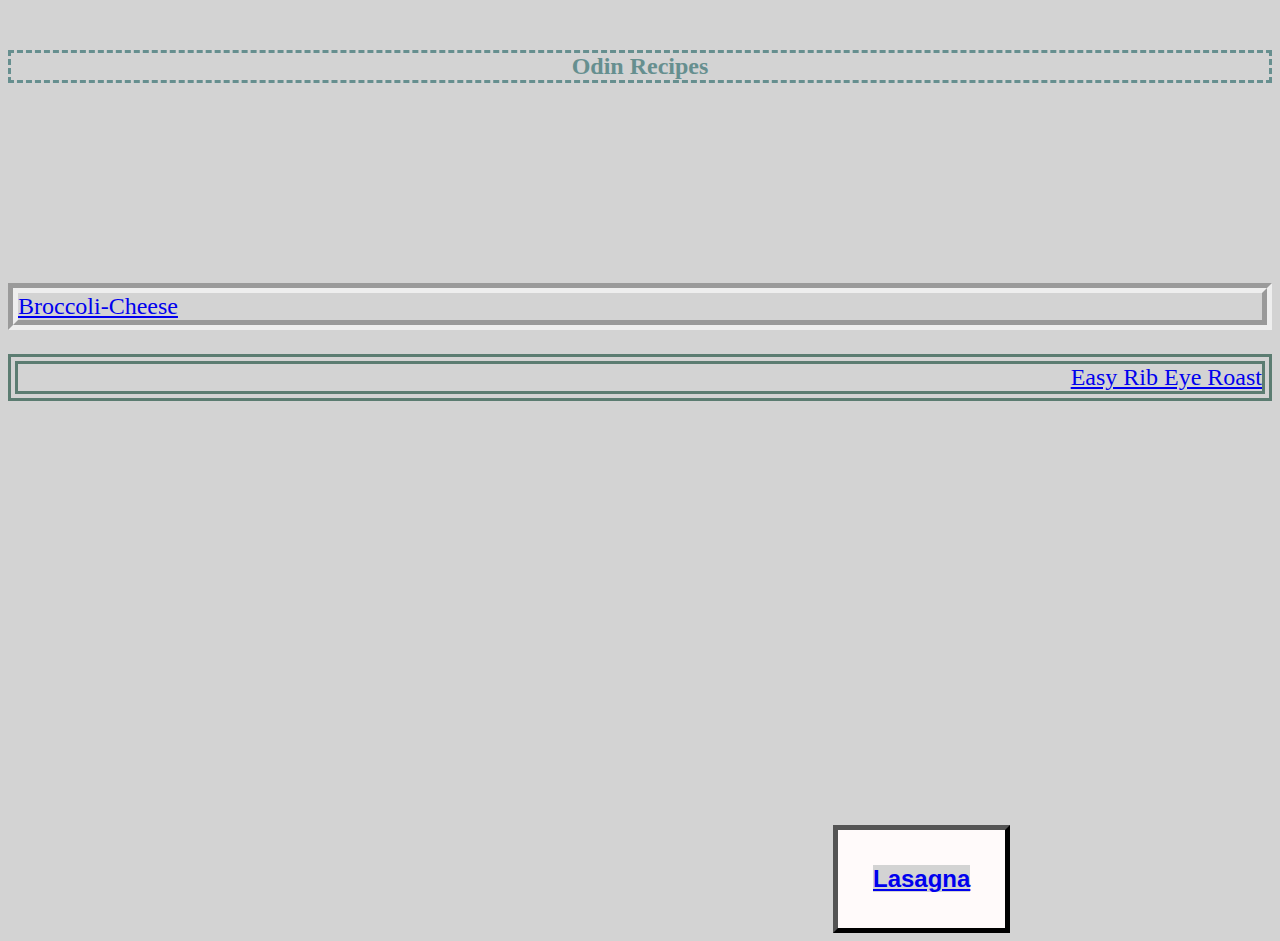
<file: index.html>
<!DOCTYPE html>
<html lang="en">
<head>
    <link rel="stylesheet" href="./styles.css">
    <meta charset="UTF-8">
    <meta http-equiv="X-UA-Compatible" content="IE=edge">
    <meta name="viewport" content="width=device-width, initial-scale=1.0">
    <title>My first website</title>
</head>
<body>
    <h1>Odin Recipes</h1>
    
        <p class="brocoli"><a href="./recipes/broccoli-cheese caserole.html">Broccoli-Cheese</a></p>
        <p id="rib"><a href="./recipes/rib-roast.html">Easy Rib Eye Roast</a></p>
      
    <button><a href="./recipes/lasagna.html">Lasagna</a></button>
      
</body>
</html>
</file>
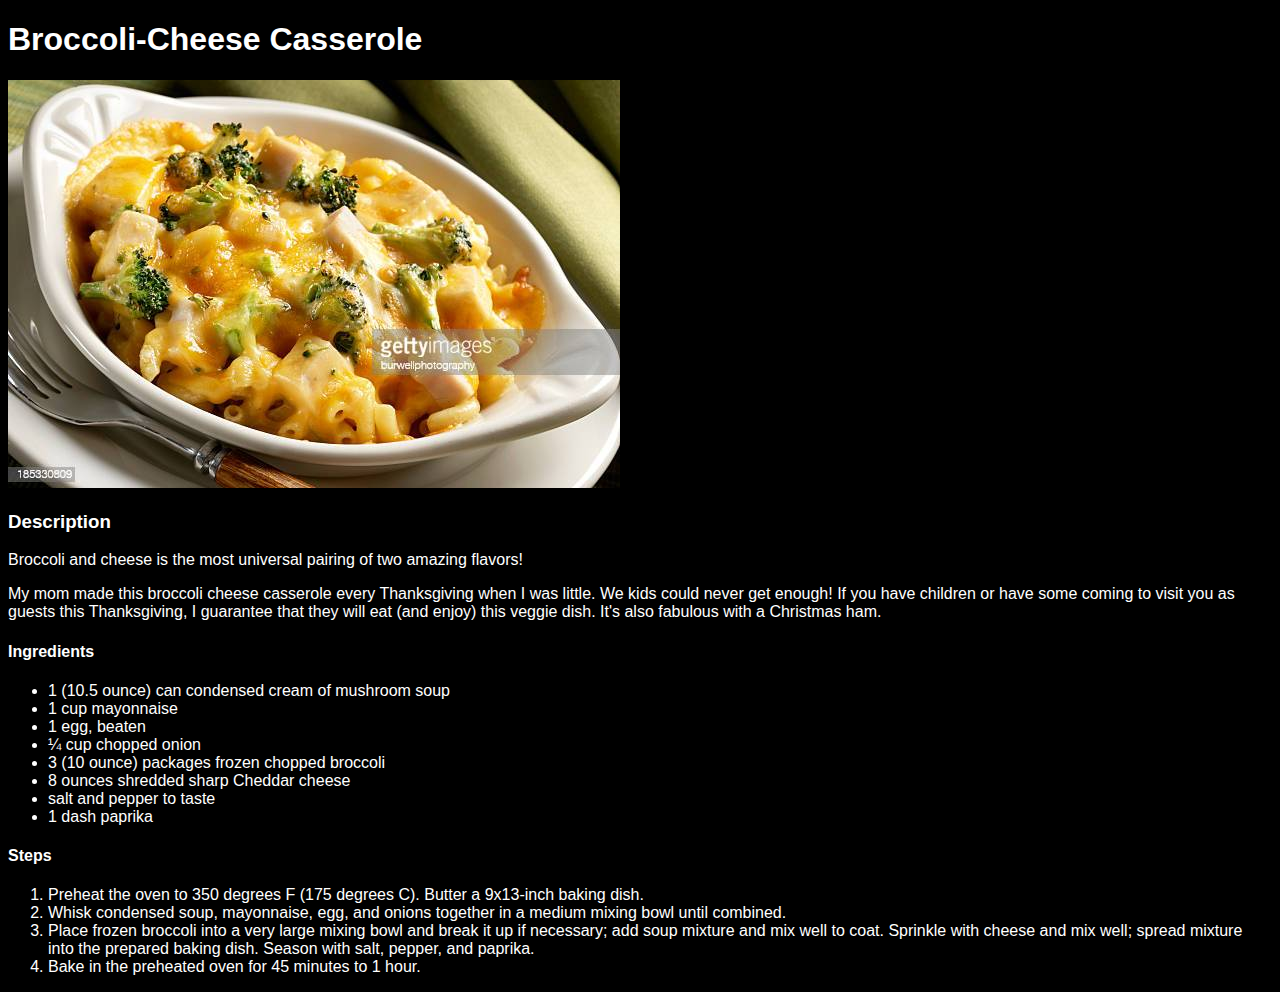
<file: recipes/broccoli-cheese caserole.html>
<!DOCTYPE html>
<html lang="en">
<head>
    <link rel="stylesheet" href="./brocoli.css">
    <meta charset="UTF-8">
    <meta http-equiv="X-UA-Compatible" content="IE=edge">
    <meta name="viewport" content="width=device-width, initial-scale=1.0">
    <title>Broccoli-Cheese</title>
</head>
<body>
    <h1>Broccoli-Cheese Casserole</h1>
        <img src="../img/broccolo-cheese.jpg" alt="Image with broccoli-cheese">
    <h3>Description</h3>
        <p>Broccoli and cheese is the most universal pairing of two amazing flavors!</p>
        <p>My mom made this broccoli cheese casserole every Thanksgiving when I was little. We kids could never get enough! If you have children or have some coming to visit you as guests this Thanksgiving, I guarantee that they will eat (and enjoy) this veggie dish. It's also fabulous with a Christmas ham.</p>    
    
    <h4>Ingredients</h4>
        <ul>
            <li>1 (10.5 ounce) can condensed cream of mushroom soup</li>
            <li>1 cup mayonnaise</li>
            <li>1 egg, beaten</li>
            <li>¼ cup chopped onion</li>
            <li>3 (10 ounce) packages frozen chopped broccoli</li>
            <li>8 ounces shredded sharp Cheddar cheese</li>
            <li>salt and pepper to taste</li>
            <li>1 dash paprika</li>
        </ul>
    <h4>Steps</h4>
        <ol>
            <li>Preheat the oven to 350 degrees F (175 degrees C). Butter a 9x13-inch baking dish.</li>
            <li>Whisk condensed soup, mayonnaise, egg, and onions together in a medium mixing bowl until combined.</li>
            <li>Place frozen broccoli into a very large mixing bowl and break it up if necessary; add soup mixture and mix well to coat. Sprinkle with cheese and mix well; spread mixture into the prepared baking dish. Season with salt, pepper, and paprika.</li>
            <li>Bake in the preheated oven for 45 minutes to 1 hour.</li>
            
            </ol>

</body>
</html>
</file>
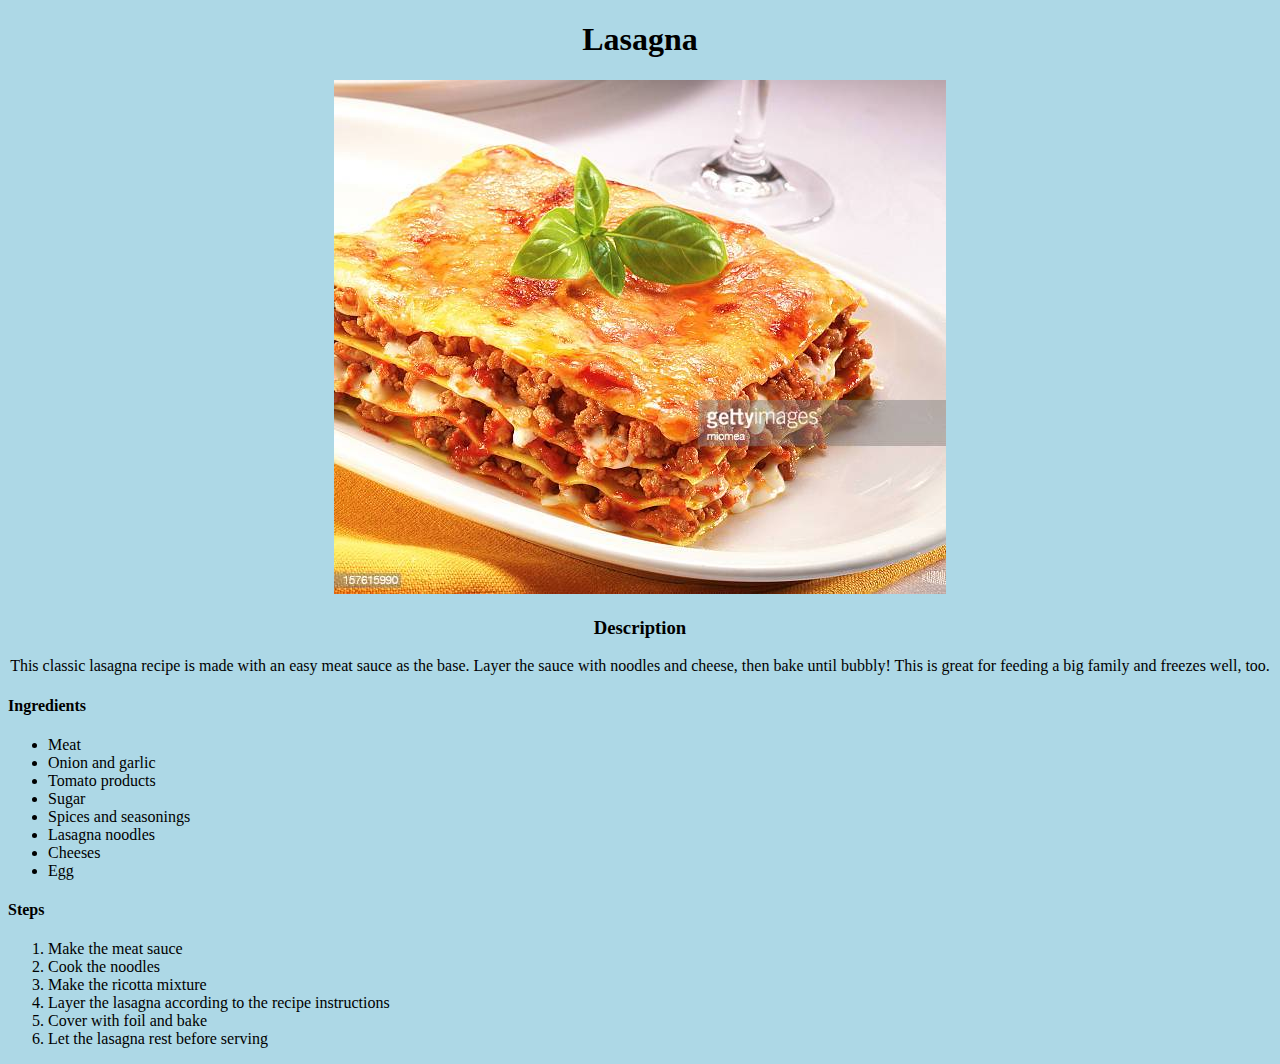
<file: recipes/lasagna.html>
<!DOCTYPE html>
<html lang="en">
<head>
    <link rel="stylesheet" href="./lasagna.css">
    <meta charset="UTF-8">
    <meta http-equiv="X-UA-Compatible" content="IE=edge">
    <meta name="viewport" content="width=device-width, initial-scale=1.0">
    <title>Lasagna</title>
</head>
<body>
    <h1 class="title">Lasagna</h1>
    <img class="pic" src="../img/lasagnia.jpg" alt="Delicious lasagna">
    <h3 class="title">Description</h3>
        <p>This classic lasagna recipe is made with an easy meat sauce as the base. Layer the sauce with noodles and cheese, then bake until bubbly! This is great for feeding a big family and freezes well, too.</p>
        
    <h4>Ingredients</h4>
        <ul>
            <li>Meat</li>
            <li>Onion and garlic</li>
            <li>Tomato products</li>
            <li>Sugar</li>
            <li>Spices and seasonings</li>
            <li>Lasagna noodles</li>
            <li>Cheeses</li>
            <li>Egg</li>
        </ul>
    <h4>Steps</h4>
        <ol>
            <li>Make the meat sauce</li>
            <li>Cook the noodles</li>
            <li>Make the ricotta mixture</li>
            <li>Layer the lasagna according to the recipe instructions</li>
            <li>Cover with foil and bake</li>
            <li>Let the lasagna rest before serving</li>
        </ol>

    </body>
</html>
</file>
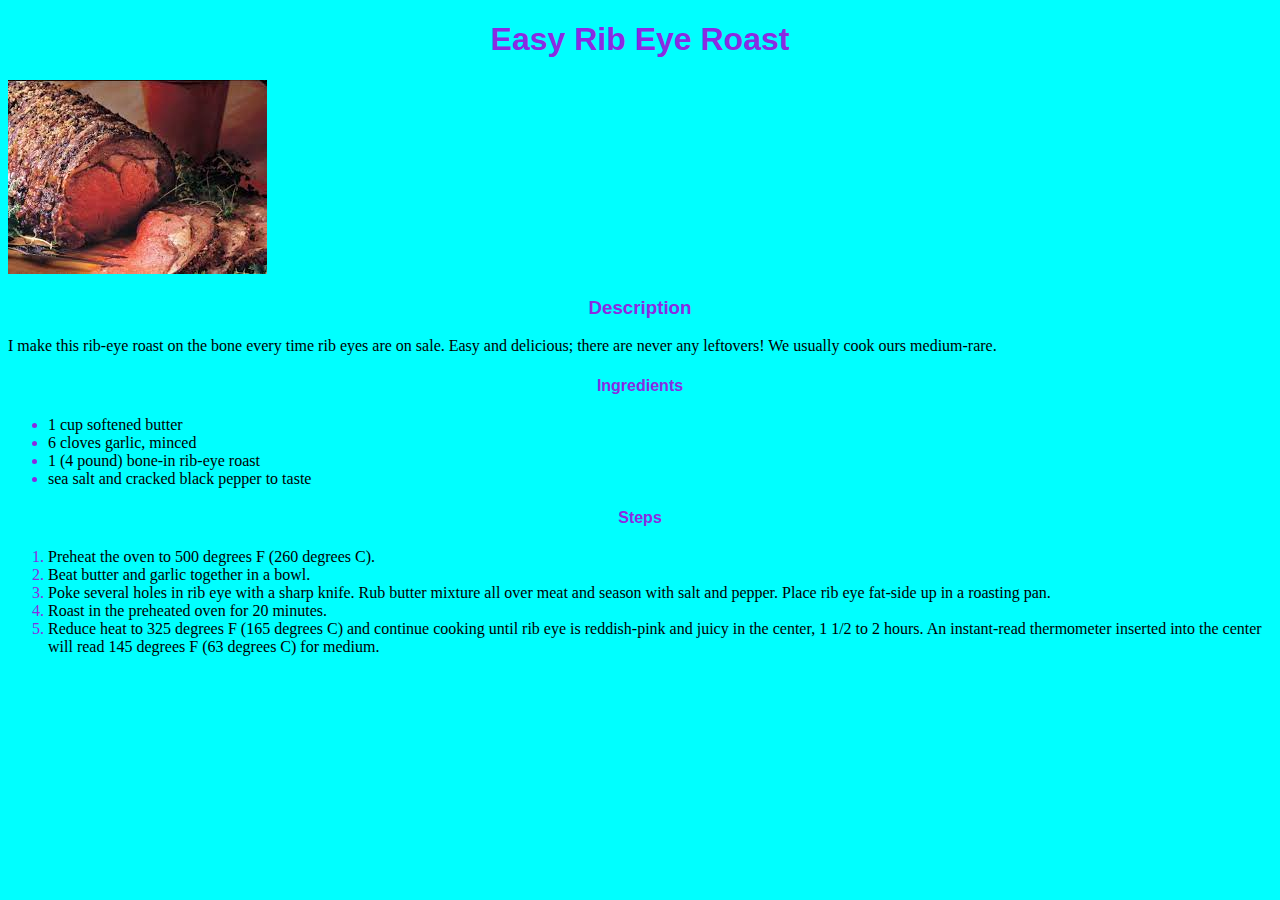
<file: recipes/rib-roast.html>
<!DOCTYPE html>
<html lang="en">
<head>
    <link rel="stylesheet" href="./rib.css">
    <meta charset="UTF-8">
    <meta http-equiv="X-UA-Compatible" content="IE=edge">
    <meta name="viewport" content="width=device-width, initial-scale=1.0">
    <title>Rib</title>
</head>
<body>
    <h1>Easy Rib Eye Roast</h1>
        <img src="../img/rib.jpeg" alt="Rib Roast">
    <h3>Description</h3>
        <p>I make this rib-eye roast on the bone every time rib eyes are on sale. Easy and delicious; there are never any leftovers! We usually cook ours medium-rare.</p>
        
    <h4>Ingredients</h4>
        <ul>
            <li>1 cup softened butter</li>
            <li>6 cloves garlic, minced</li>
            <li>1 (4 pound) bone-in rib-eye roast</li>
            <li>sea salt and cracked black pepper to taste</li>
        </ul>
    <h4>Steps</h4>
        <ol>
            <li>Preheat the oven to 500 degrees F (260 degrees C).</li>
            <li>Beat butter and garlic together in a bowl.</li>
            <li>Poke several holes in rib eye with a sharp knife. Rub butter mixture all over meat and season with salt and pepper. Place rib eye fat-side up in a roasting pan.</li>
            <li>Roast in the preheated oven for 20 minutes.</li>
            <li>Reduce heat to 325 degrees F (165 degrees C) and continue cooking until rib eye is reddish-pink and juicy in the center, 1 1/2 to 2 hours. An instant-read thermometer inserted into the center will read 145 degrees F (63 degrees C) for medium.</li>

        </ol>
    
</body>
</html>
</file>
<file: styles.css>
*{
    background-color: lightgray;
    font-size: x-large;
}
h1{
    text-align: center;
    border-style: dashed;color: rgb(102, 143, 143);
    margin-top: 50px;
   
}

button{
        padding: 35px;
        margin-left: 825px;
        margin-top: 400px;
        background-color:snow;
        font-weight: bolder;
        border-width: 5px;
        }
.brocoli{
    border-style: groove;
    border-width: 10px;
    margin-top: 200px;

}
#rib{
    border-style: double;
    border-width: 10px;color: rgb(91, 124, 113);
    text-align: right;
}
</file>
<file: recipes/brocoli.css>
*{
    font-family: Arial, "Helvetica Neue", Helvetica, sans-serif;
    background-color: black;
    color: white;
}
img{
    width: 612px;
    height: 408px;
}
</file>
<file: recipes/lasagna.css>
*{
    background-color: lightblue;
    text-align: center;
}
.title,
p{
    text-align: center;
}
h4,
li{
    text-align: left;
}
</file>
<file: recipes/rib.css>
*{
    background-color: aqua;
}

img{
    width: 259px;
    height: 194px;
}
h1,
h3,
h4{
    color: blueviolet;
    font-family: "Cursive",sans-serif;
    text-shadow: 10px;
    text-align: center;
}
ol li::marker{
    color: blueviolet;
}
ul li::marker{
    color: blueviolet;
}
</file>
